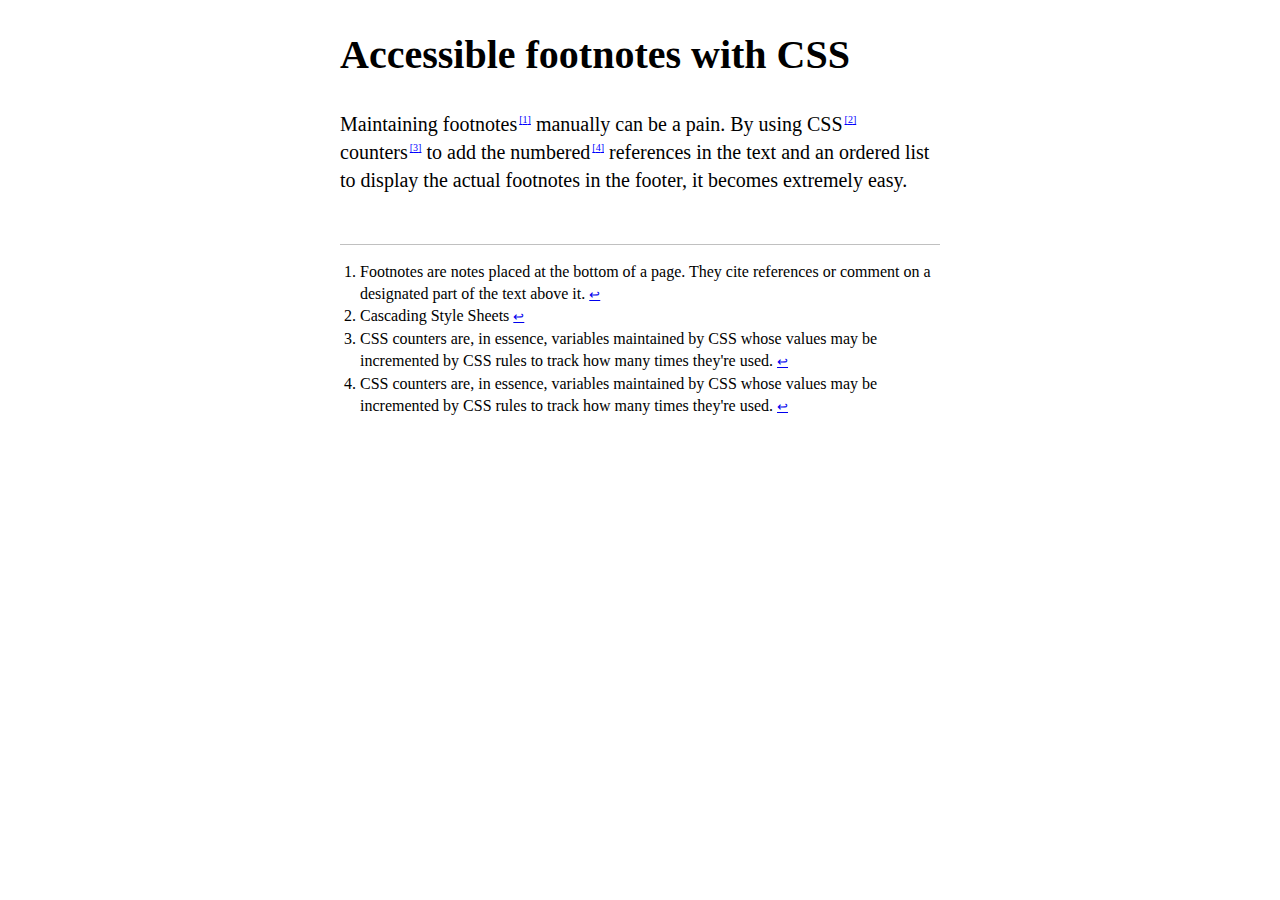
<file: footnotes.html>
<!DOCTYPE html>
<html lang="en">
  <head>
    <meta charset="UTF-8" />
    <meta http-equiv="X-UA-Compatible" content="IE=edge" />
    <meta name="viewport" content="width=device-width, initial-scale=1.0" />
    <link rel="stylesheet" href="css/footnotes.css" />
    <title>Document</title>
  </head>
  <body>
    <article>
      <h1>Accessible footnotes with CSS</h1>

      <p>
        Maintaining
        <a
          href="#footnotes"
          aria-describedby="footnote-label"
          id="footnotes-ref"
          >footnotes</a
        >
        manually can be a pain. By using
        <a href="#css" aria-describedby="footnote-label" id="css-ref">CSS</a>
        <a
          href="#css-counters"
          aria-describedby="footnote-label"
          id="css-counters-ref"
          >counters</a
        >
        to add the
        <a
          href="#counters"
          aria-describedby="footnote-label"
          id="counters-ref"
          >numbered</a
        >
        references in the text and an ordered list to display the actual
        footnotes in the footer, it becomes extremely easy.
      </p>

      <footer>
        <h2 class="visually-hidden" id="footnote-label">Footnotes</h2>
        <ol>
          <li id="footnotes">
            Footnotes are notes placed at the bottom of a page. They cite
            references or comment on a designated part of the text above it.
            <a href="#footnotes-ref" aria-label="Back to content">↩</a>
          </li>

          <li id="css">
            Cascading Style Sheets
            <a href="#css-ref" aria-label="Back to content">↩</a>
          </li>

          <li id="css-counters">
            CSS counters are, in essence, variables maintained by CSS whose
            values may be incremented by CSS rules to track how many times
            they're used.
            <a href="#css-counters-ref" aria-label="Back to content">↩</a>
          </li>
          <li id="counters">
            CSS counters are, in essence, variables maintained by CSS whose
            values may be incremented by CSS rules to track how many times
            they're used.
            <a href="#counters-ref" aria-label="Back to content">↩</a>
          </li>
        </ol>
      </footer>
    </article>
    
  </body>
</html>
</file>
<file: css/footnotes.css>
html {
    box-sizing: border-box;
  }
  
  * {
    box-sizing: inherit;
  }
  
  body {
    margin: 20px;
    font-size: 125%;
    line-height: 1.4;
    max-width: 600px;
    margin: 0 auto;
  }
  
  footer {
    margin-top: 50px;
    border-top: 1px solid silver;
    font-size: 0.8em;
  }
  
  footer ol {
    padding-left: 20px;
  }
  
  /**
   * Initialiazing a `footnotes` counter on the wrapper
   */
  article {
    counter-reset: footnotes;
  }
  
  /**
   * Inline footnotes references
   * 1. Increment the counter at each new reference
   * 2. Reset link styles to make it appear like regular text
   */
  [aria-describedby="footnote-label"] {
    counter-increment: footnotes; /* 1 */
    text-decoration: none; /* 2 */
    color: inherit; /* 2 */
    cursor: default; /* 2 */
    outline: none; /* 2 */
  }
  
  /**
   * Actual numbered references
   * 1. Display the current state of the counter (e.g. `[1]`)
   * 2. Align text as superscript
   * 3. Make the number smaller (since it's superscript)
   * 4. Slightly offset the number from the text
   * 5. Reset link styles on the number to show it's usable
   */
  [aria-describedby="footnote-label"]::after {
    content: '[' counter(footnotes) ']'; /* 1 */
    vertical-align: super; /* 2 */
    font-size: 0.5em; /* 3 */
    margin-left: 2px; /* 4 */
    color: blue; /* 5 */
    text-decoration: underline; /* 5 */
    cursor: pointer; /* 5 */
  }
  
  /**
   * Resetting the default focused styles on the number
   */
  [aria-describedby="footnote-label"]:focus::after {
    outline: thin dotted;
    outline-offset: 2px;
  }
  
  [aria-label="Back to content"] {
    font-size: 0.8em;
  }
  
  /**
   * Highlight target note
   */
  footer :target {
    background: yellow;
    padding: 2px 6px;
    border-radius: 5px;
  }
  
  /**
   * Visually hidden yet accessible content
   */
  .visually-hidden {
    position: absolute;
    clip: rect(0 0 0 0);
    visibility: hidden;
    opacity: 0;
  }
</file>
